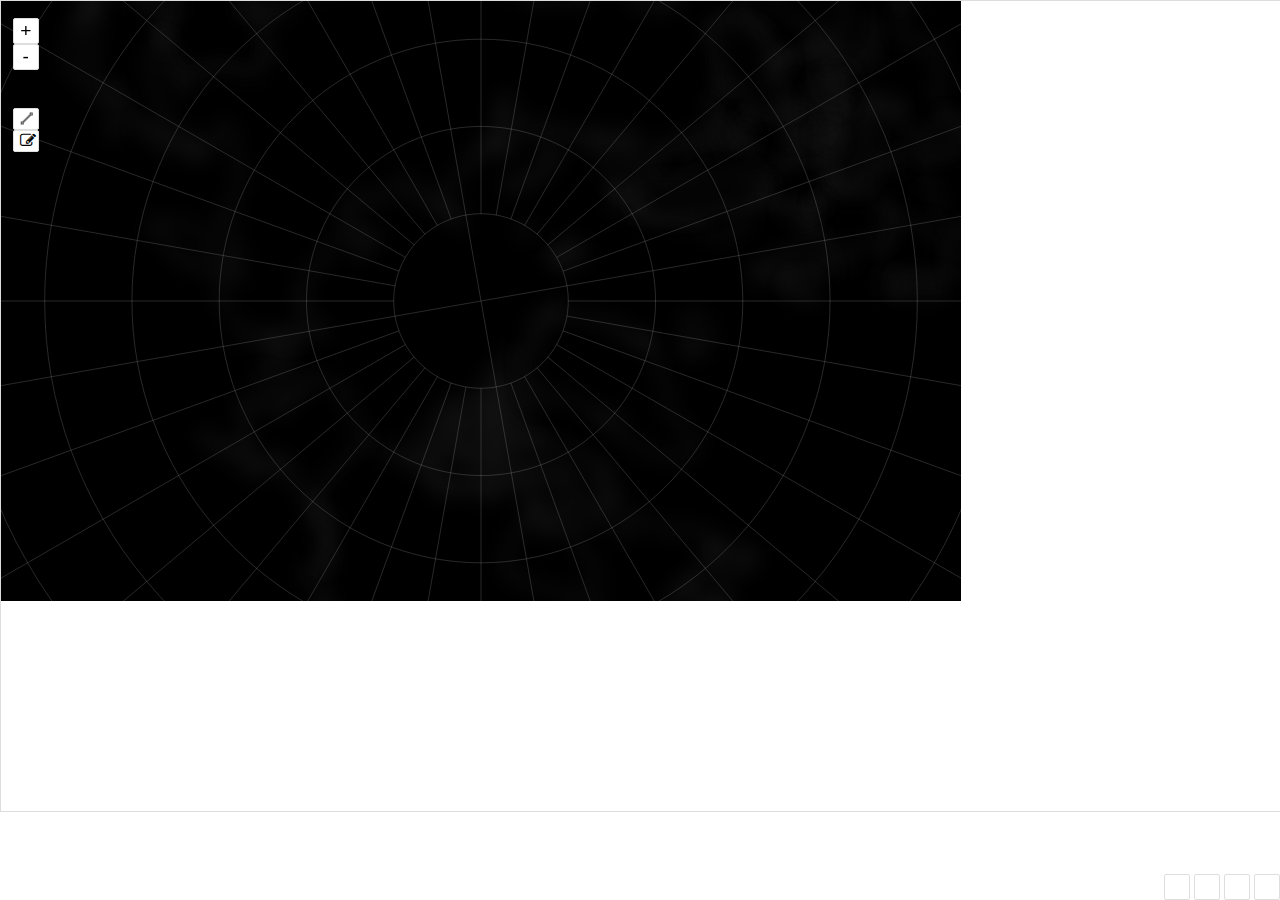
<file: one.html>
<!DOCTYPE html>
<html lang="en">
<head>
    <meta charset="UTF-8">
    <meta name="viewport" content="width=device-width, initial-scale=1.0">
    <title>Document</title>
    <link rel="stylesheet" href="css/world.css">
    <link href="https://stackpath.bootstrapcdn.com/font-awesome/4.7.0/css/font-awesome.min.css" rel="stylesheet" integrity="sha384-wvfXpqpZZVQGK6TAh5PVlGOfQNHSoD2xbE+QkPxCAFlNEevoEH3Sl0sibVcOQVnN" crossorigin="anonymous">
</head>
<body>
    <div class="map-container">
        <div class="zoom-control">
            <button href="" class="btn" id="zoom-in">
                <span>+</span>
            </button>

            <button href="" class="btn" id="zoom-out">
               <span>-</span>
            </button>
        </div>

        <div class="drawing-control">
            <button class="btn" id="draw-button">
                <span class="draw-line">
                    <!-- <img src="/images/spritesheet.png" alt=""> -->
                </span>
            </button>
            <button class="btn" id="draw-button">
                <!-- <span class="edit-line"> -->
                    <i class="fa fa-edit"></i>
                <!-- </span> -->
            </button>
        </div>

        <defs>
            <filter id="f1" x="0" y="0">
              <feGaussianBlur in="SourceGraphic" stdDeviation="5" />
            </filter>
          </defs>

        <div class="rotation-control">
            <button class="btn">
                <i class="fa fa-caret-square-up"></i>
            </button>
            <button class="btn" >
                <i class="fa fa-caret-square-left"></i>
            </button>

            <button class="btn">
                <i class="fa fa-caret-square-bottom"></i>
            </button>

            <button class="btn">
                <i class="fa fa-caret-square-right"></i>
            </button>
        </div>
    </div>

    <div class="description">

    </div>
    <script src="d3/d3.js"></script>
    <script src="d3/d3-geo-projection.v2.min.js"></script>
    <script src="js/world.js"></script>
</body>
</html>
</file>
<file: css/world.css>
:root {
    box-sizing: border-box;
    --black:#000;
    --gray-80:hsl(0, 0%, 87%);
    --white:#fff;
    --green:hsl(120, 100%, 50%);
}

body{
    margin:0;
    overflow: hidden;
}

/* Zoom in and out button */
.zoom-control {
    display: inline-grid;
    position: fixed;
    top:2%;
    left: 1%;
}

.zoom-control > a{
    text-decoration: none;
    height: 30px;
    width: 30px;
}


.map-container{
    width: 100%;
    height:90vh;
    border: 1px solid #dddddd;
}

.btn {
    height: 26px;
    width: 26px;
    text-align: center;
    font-size: 1.2em;
    background-color: var(--white);
    color:var(--black);
    border:1px solid var(--gray-80);
    border-radius: 2px;
}

.btn:focus {
    outline: none;
}

/* Drawing Control */
.drawing-control {
    position: absolute;
    top:12%;
    left:1%;
    display: flex;
    flex-direction: column;
}

.drawing-control .btn {
    flex:1;
}

.drawing-control .btn {
    text-orientation: upright;
    font-size: 16px;
}

.draw-line  {
    background-image: url(/images/spritesheet.png);
    background-position: 3% 50%;
    padding: 12px;
    /* height: 22px; */
    /* width: 22px; */
}

.edit-line  {
    background-image: url(/images/spritesheet.png);
    background-position: 54.9% 50%;
    padding: 12px;
    background-size: cover;
}


/* Rotation button */
.rotation-control {
    position: fixed;
    bottom: 0%;
    right:0%;
    background-color: var();
}

/* SVG styles */
svg {
    background-color: var(--gray-80);
}

.countries {
    fill:var(--black);
    filter:blur(10px);
    stroke-width: 0.5;
    stroke:var(--white);
}

.active {
    stroke:var(--yellow);
}
</file>
